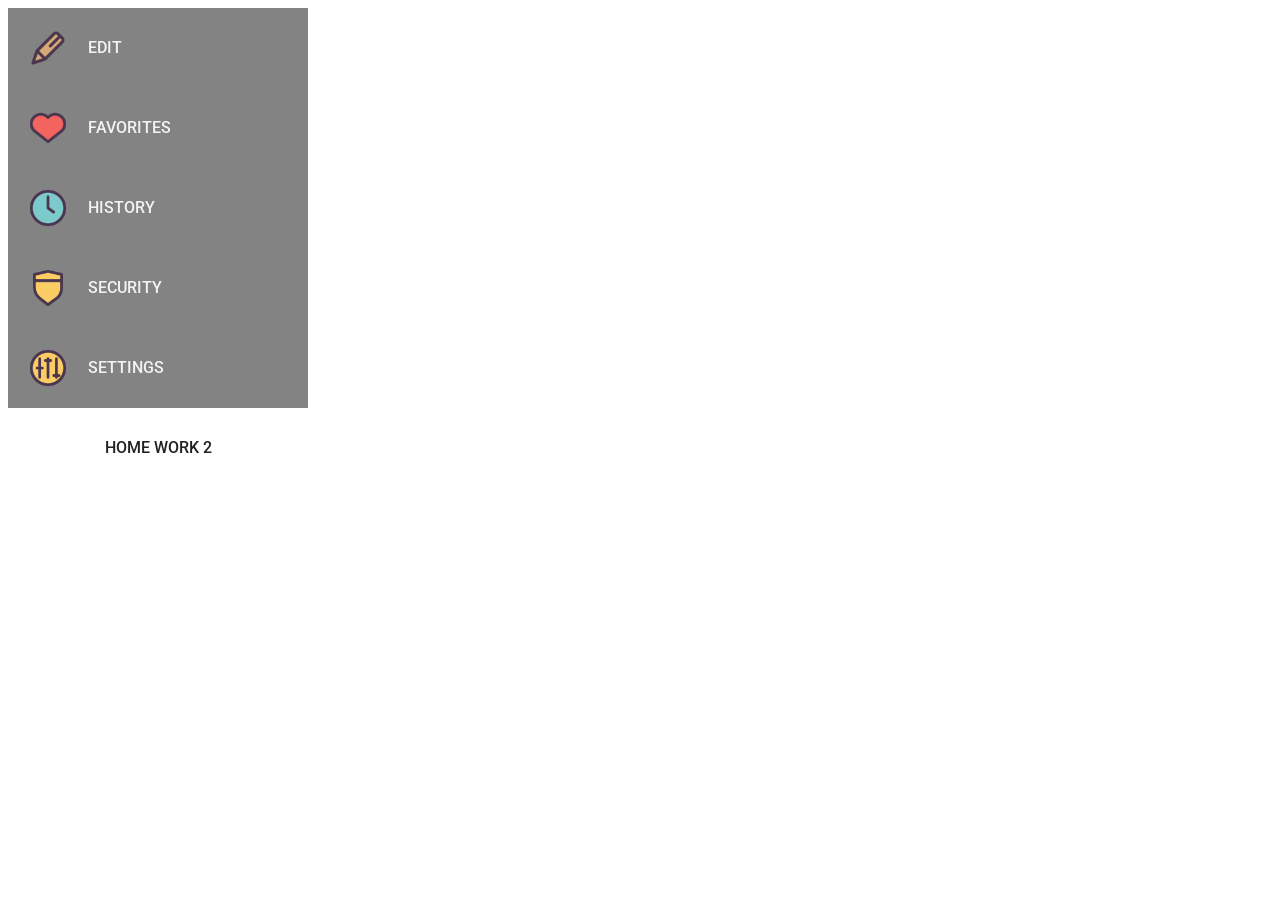
<file: index.html>
<!DOCTYPE html>
<html lang="en">

<head>
    <meta charset="UTF-8">
    <meta http-equiv="X-UA-Compatible" content="IE=edge">
    <meta name="viewport" content="width=device-width, initial-scale=1.0">
    <title>FullStack23-hw4-2</title>
    <link href="https://fonts.googleapis.com/css2?family=Raleway:wght@700&family=Roboto:wght@400;500;700&display=swap"
        rel="stylesheet" />
    <link rel="stylesheet" href="css/style-index1.css">
</head>

<body>
    <nav>
        <ul class="list">
            <li class="menu">
                <img class="icon" src="icon/edit.png" alt="EDIT">
                <a class="link" href="#">EDIT</a></li>
            <li class="menu">
                <img class="icon" src="icon/favorites.png" alt="FAVORITES">
                <a class="link" href="#">FAVORITES</a></li>
            <li class="menu">
                <img class="icon" src="icon/history.png" alt="HISTORY">
                <a class="link" href="#">HISTORY</a></li>
            <li class="menu">
                <img class="icon" src="icon/security.png" alt="SECURITY">
                <a class="link" href="#">SECURITY</a></li>
            <li class="menu">
                <img class="icon" src="icon/settings.png" alt="SETTINGS">
                <a class="link" href="#">SETTINGS</a></li>
        </ul>
    </nav>
    <a class="next" href="index2.html"><p>Home work 2</p></a>
</body>

</html>
</file>
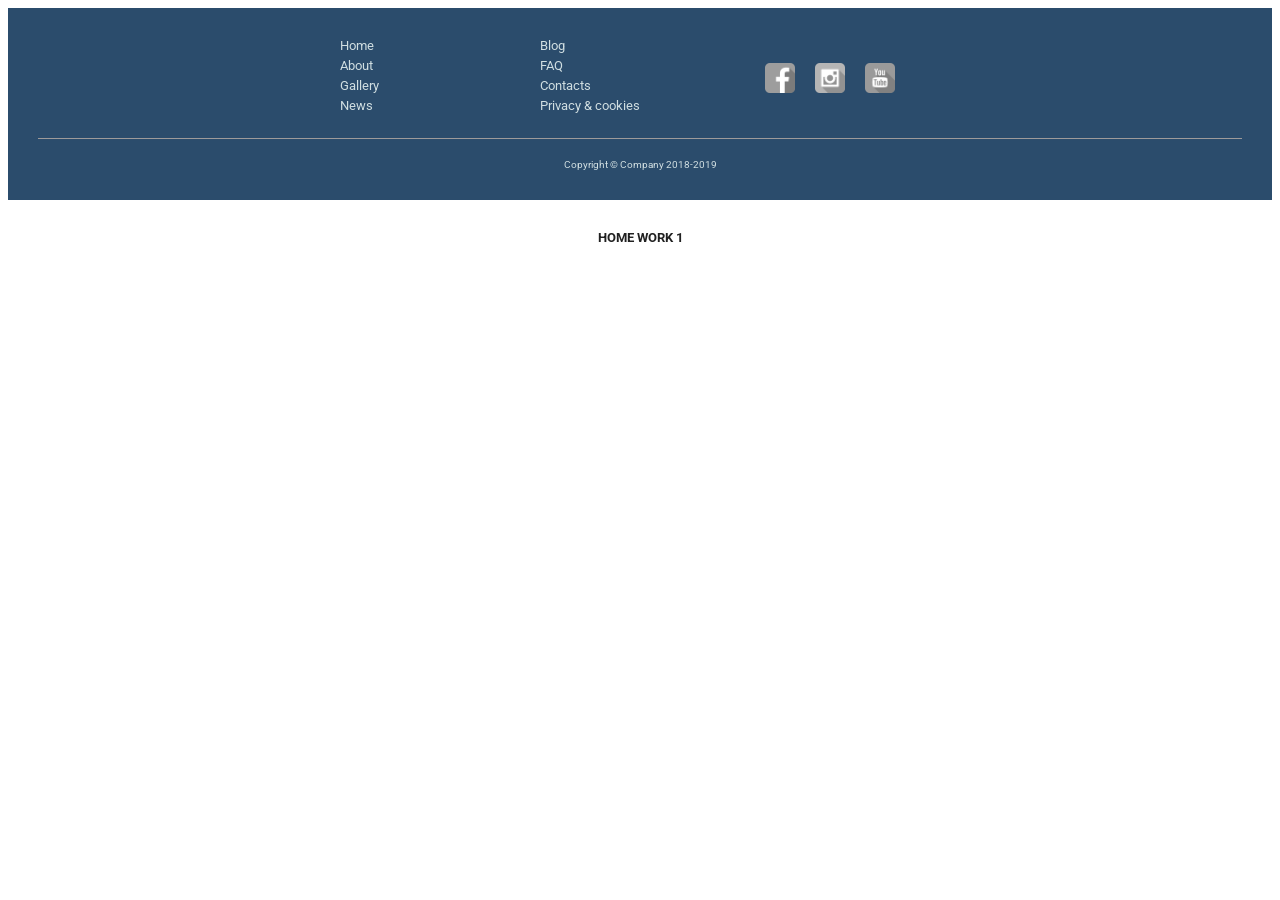
<file: index2.html>
<!DOCTYPE html>
<html lang="en">

<head>
    <meta charset="UTF-8">
    <meta http-equiv="X-UA-Compatible" content="IE=edge">
    <meta name="viewport" content="width=device-width, initial-scale=1.0">
    <title>FullStack23-hw4-4</title>
    <link href="https://fonts.googleapis.com/css2?family=Raleway:wght@700&family=Roboto:wght@400;500;700&display=swap"
        rel="stylesheet" />
    <link rel="stylesheet" href="css/style-index2.css">
</head>

<body>
    <footer>
        <section class="section-footer">
            <ul class="nav">
                <li class="block-nav">
                    <ul class="navigation-left">
                        <li class="nav-list"><a href="#" class="nav-link">Home</a></li>
                        <li class="nav-list"><a href="#" class="nav-link">About</a></li>
                        <li class="nav-list"><a href="#" class="nav-link">Gallery</a></li>
                        <li class="nav-list"><a href="#" class="nav-link">News</a></li>
                    </ul>
                </li>
                <li class="block-nav">
                    <ul class="navigation-center">
                        <li class="nav-list"><a href="#" class="nav-link">Blog</a></li>
                        <li class="nav-list"><a href="#" class="nav-link">FAQ</a></li>
                        <li class="nav-list"><a href="#" class="nav-link">Contacts</a></li>
                        <li class="nav-list"><a href="#" class="nav-link">Privacy & cookies</a></li>
                    </ul>
                </li>
                <li class="block-nav">
                    <ul class="soc-navigation">
                        <li class="soc link-fb"><a href="#" class="link-icon"></li>
                        <li class="soc link-insta"><a href="#" class="link-icon"></a></li>
                        <li class="soc link-youtube"><a href="#" class="link-icon"></a></li>
                </li>
             </ul>
        </section>
        <a href="#" class="copyright">Copyright &copy Company 2018-2019</a>
    </footer>
    <section>
        <a href="index.html">
            <p class="next">Home work 1</p>
        </a>
    </section>
</body>
</html>
</file>
<file: css/style-index1.css>
* {
      text-decoration: none;
      list-style: none;
      font-family: Roboto;
      font-size: 16px;
      font-weight: 500;
  }

  ul,
  li,
  a {
      display: block;
      list-style-type: none;
      padding: 0;
      margin: 0;
      color: #f2f3f3;
  }

  .menu {
      height: 80px;
  }

  .icon {
      position: absolute;
      cursor: pointer;
      width: 80px;
      height: 80px;

  }

  .link {
      padding-top: 30px;
      padding-left: 80px;
      padding-bottom: 30px;
      padding-right: 80px;

  }

  nav {
      background-color: #838383;
      width: 300px;
  }

  .menu:hover {
      background-color: #5c5c5b
  }

  .next {
      display: block;
      width: 300px;
      text-align: center;
      margin-top: 30px;
      color: #212121;
      font-weight: 500;
      text-transform: uppercase;
  }
</file>
<file: css/style-index2.css>
* {
      text-decoration: none;
      list-style: none;
      font-family: Roboto;
      font-size: 13px;
      color: #d0dee1;
  }

  ul,
  li,
  a,
  p {
      list-style-type: none;
      padding: 0;
      margin: 0;
  }

  .soc {
      display: inline;
  }

  .nav {
      display: flex;
      align-items: center;
      justify-content: center;
  }

  .block-nav {
      width: 200px;
  }

  .nav-list {
      margin-bottom: 5px;
  }

  footer {
      background-color: #2b4c6c;
      padding: 30px;
  }

  .soc-navigation {
      display: flex;
      justify-content: center;
  }

  .soc {
      margin-right: 20px;
      width: 30px;
      height: 30px;
        cursor: pointer;
  }

  .copyright {
      display: block;
      border-top: 1px solid #9d9a9a;
      font-size: 10px;
      text-align: center;
      padding-top: 20px;
  }

  .section-footer {
      margin-bottom: 20px;
  }

  .link-fb {
      background-image: url(../icon/fb_gray.png);
      background-size: cover;
  }

  .link-fb:hover {
      background-image: url(../icon/fb.png);
      background-size: cover;
  }

  .link-insta {
      background-image: url(../icon/insta_gray.png);
      background-size: cover;
  }

  .link-insta:hover {
      background-image: url(../icon/insta.png);
      background-size: cover;
  }

  .link-youtube {
      background-image: url(../icon/youtube_gray.png);
      background-size: cover;
  }

  .link-youtube:hover {
      background-image: url(../icon/youtube.png);
      background-size: cover;
  }

  .nav-link:hover,
  .nav-link:focus {
      border-bottom: 1px solid #9d9a9a;
  }
.next{
    display: block; 
        text-align: center;
        margin-top: 30px;
        color: #212121;
        font-weight: 700;
        text-transform: uppercase;
        cursor: pointer;
}
</file>
